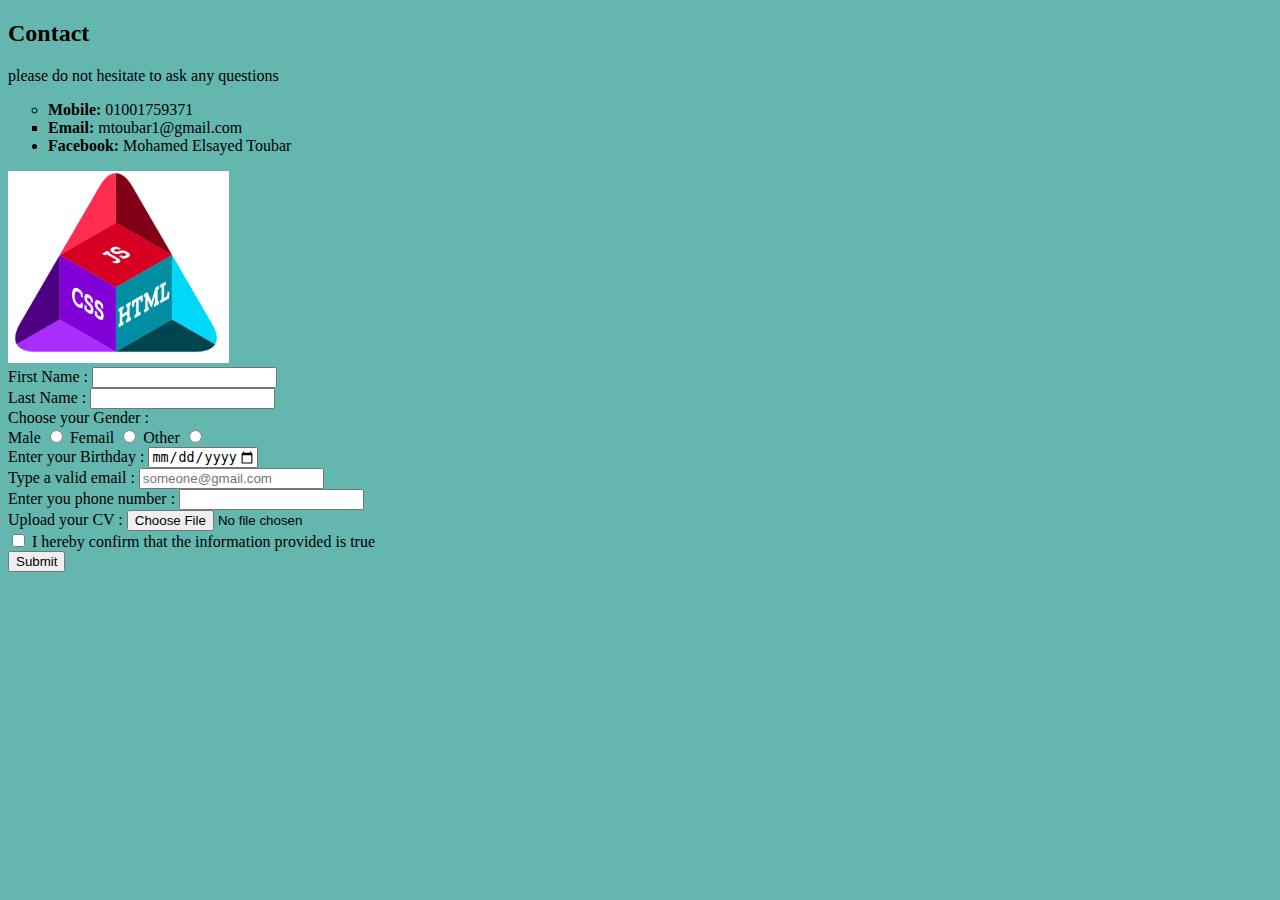
<file: contact.html>
<!DOCTYPE html>
<html lang="en" dir="ltr">

<head>
  <meta charset="utf-8">
  <title>Contact Me</title>
  <link rel="stylesheet" href="styling.css">
</head>

<body>
  <h2>Contact</h2>
  <p>please do not hesitate to ask any questions</p>
  <ul>
    <li style="list-style-type:circle;"><strong>Mobile:</strong> 01001759371</li>
    <li style="list-style-type:square;"><strong>Email:</strong> mtoubar1@gmail.com</li>
    <li style="list-style-type:disc;"><strong>Facebook:</strong> Mohamed Elsayed Toubar</li>
  </ul>
  <map name="infographic">
    <area shape="poly" coords="130,147,200,107,254,219,130,228" href="https://developer.mozilla.org/docs/Web/HTML" target="_blank" alt="HTML" />
    <area shape="poly" coords="130,147,130,228,6,219,59,107" href="https://developer.mozilla.org/docs/Web/CSS" target="_blank" alt="CSS" />
    <area shape="poly" coords="130,147,200,107,130,4,59,107" href="https://developer.mozilla.org/docs/Web/JavaScript" target="_blank" alt="JavaScript" />
  </map>
  <img usemap="#infographic" src="mdn-info2.png" alt="MDN infographic" />

  <div class="application">
    <form class="Contact-Form" action="index.html" method="post">
      <label for="first-name">First Name : </label>
      <input type="text" name="first-name" id="first-name" value="" required>
      <br>
      <label for="last-name">Last Name : </label>
      <input type="text" name="last-name" id="last-name" value="" required>
      <br>
      <label>Choose your Gender :</label>
      <br>
      <label for="male">Male</label>
      <input type="radio" name="gender" id="male" value="Male" required>
      <label for="femail">Femail</label>
      <input type="radio" name="gender" id="femail" value="Femail" required>
      <label for="other">Other</label>
      <input type="radio" name="gender" id="other" value="Other" required>
      <br>
      <label for="birth-date">Enter your Birthday : </label>
      <input type="date" name="birthday" id="birth-date" value="" max="2010-12-30" min="1995-01-01" required>
      <br>
      <label for="email">Type a valid email :</label>
      <input type="email" name="email" id="email" value="" placeholder="someone@gmail.com" spellcheck="true" required>
      <br>
      <label for="mobile">Enter you phone number :</label>
      <input type="tel" name="telNo" id="mobile" value="" pattern="[0-9]{4}-[0-9]{3}-[0-9]{3}">
      <br>
      <label for="CV">Upload your CV :</label>
      <input type="file" name="CV" id="CV" value="" accept="application/pdf" required>
      <br>
      <input type="checkbox" name="agree" id="agree" value="" required>
      <label for="agree">I hereby confirm that the information provided is true</label>
      <br>
      <input type="submit" name="submit" value="Submit">
    </form>
  </div>
</body>

</html>
</file>
<file: styling.css>
body{
  background-color: #63b7af;
}
hr{
  border-style: dotted none none;
  border-color: #1f4068;
  border-width: thick;
  width: 30%;
}
h1{
  color: #ffd31d;
}
h3{
  color: #ff5200;
}
/* #career {
  padding: 20px;
} */
</file>
